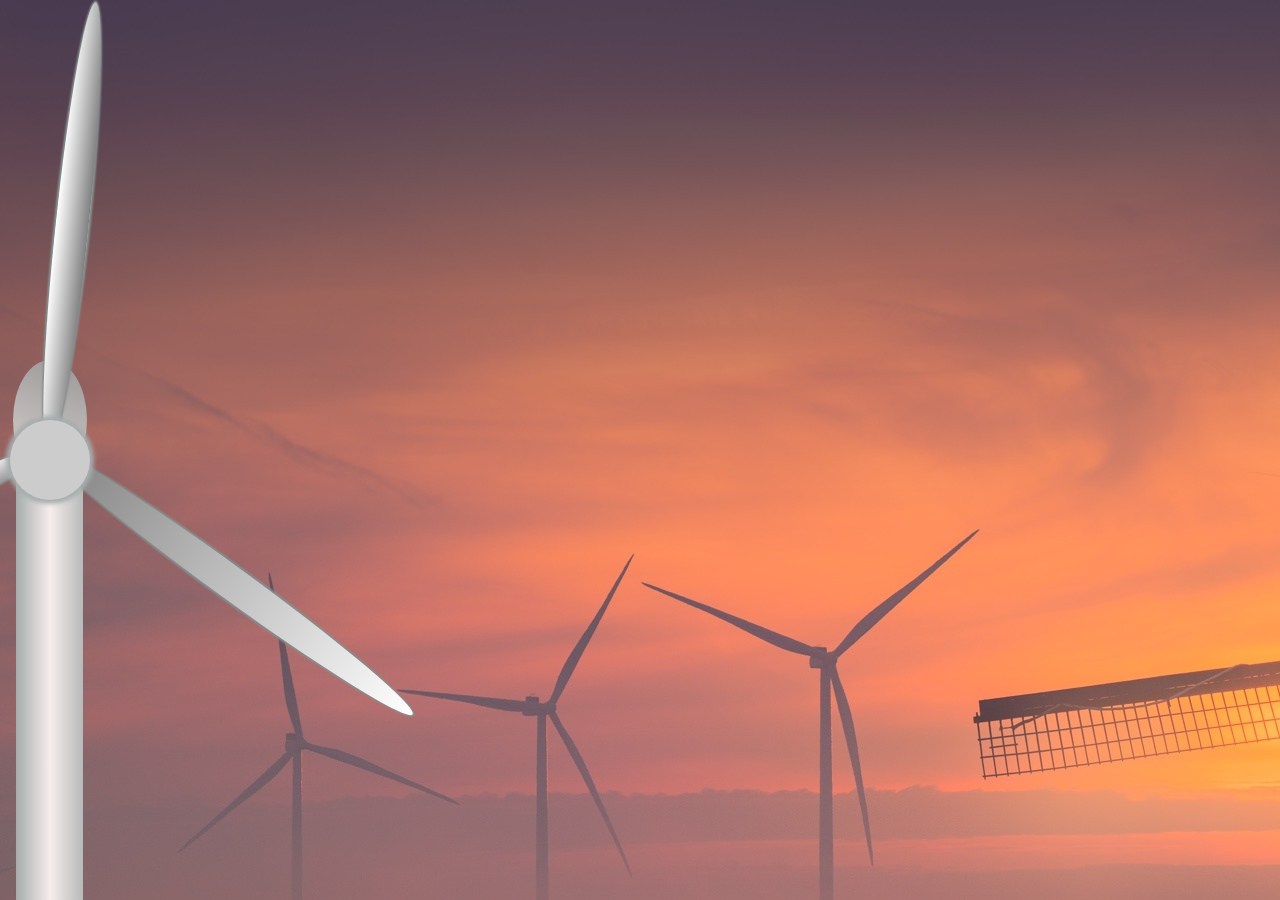
<file: index.html>
<!DOCTYPE html>
<html lang="en">
<head>
    <meta charset="UTF-8">
    <meta name="viewport" content="width=device-width, initial-scale=1.0">
    <title>Wind Turbine</title>
    <link rel="stylesheet" href="style.css">
    <!-- Boxicons -->
    <link href='https://unpkg.com/boxicons@2.1.4/css/boxicons.min.css' rel='stylesheet'>
    
</head>
<body>

<div id="homepage"> 
<div id="container">
   
<div id="circle">
    <div class="center"></div>
    <div class="center-back"></div>
    <div class="pole"></div>
<div class="blade blade-up1">
</div>
<div class="blade blade-up2"></div>
 <div class="blade blade-up3"></div> 
</div>
<div id="slider">

 <div id="content">
<h1>BladeSight Studio</h1>
<p>Lorem ipsum dolor sit amet consectetur adipisicing elit. Dolorum ea officiis, quo molestiae similique accusamus enim eaque veniam blanditiis facere laudantium deleniti ut molestias. Corrupti inventore fuga a nobis dignissimos.</p>
<p>Lorem ipsum dolor sit amet, consectetur adipisicing elit. Rerum voluptatum ex nisi tenetur ratione recusandae architecto aperiam consectetur officiis ut.</p>
<button class="btn loginBtn">Login Here</button>

</div>


</div>
<div id="popup">
 <i class='bx bxs-x-circle' id="cross" style="color: white;"></i>
<form action="">
    <h2 id="login-heading">Login Form</h2>
<label for="email-address" class="email-field"><input type="email" id="email-address" placeholder="Email Address"></label>
<span class="error email-error">
    <i class='bx bx-error-circle'  ></i>
    <p class="error-text">Please enter valid email</p>
</span>





<label for="password" class="password-field"><input type="password" id="password" placeholder="Password"><i class='bx bxs-hide show-hide' ></i></label>
<span class="error password-error">
    <i class='bx bx-error-circle'  ></i>
    <p class="error-text">wrong password</p>
</span>
<p id="forget">Forget password?</p>
<input type="submit" value="Login" onclick="openDashboard()">
</form>
</div>
</div>
</div>



<script src="javascript.js"></script>
</body>
</html>
</file>
<file: style.css>
@import url("https://fonts.googleapis.com/css2?family=Libre+Baskerville&display=swap");

* {
  box-sizing: border-box;
  margin: 0;
  padding: 0;
}

body {
  width: 100%;
  height: 100vh;
  position: relative;
}

#homepage {
  position: relative;
  width: 100%;
  height: 100vh;
  overflow-x: hidden;
}
#container {
  position: relative;
  width: 100%;
  height: inherit;
  background-image: url("./images/wallpapersden.com_wind-turbine-hd_2000x1333.jpg");
  background-repeat: no-repeat;
  z-index: 1;
  overflow-x: hidden;
}

#input-2 {
  position: relative;
  z-index: 3;
}

/* circle */

#circle {
  position: relative;
  height: inherit;
 
}

.center {
  width: 80px;
  height: 80px;
  background-color: #ccc;
  border-radius: 50%;
  position: absolute;
  top: 50%;
  transform: translateY(-50%) translate(10px, 10px);
  box-shadow: 0 0 4px 4px rgb(167 173 173);
  background-image: linear-gradient(to right, transparent, #ccc);
}
.center-back {
  width: 74px;
  height: 120px;
  background-color: #dbd6d6;
  border-radius: 50%;
  position: absolute;
  top: 40%;
  z-index: -1;
  transform-origin: bottom;
  transform: translateX(13px);
  background-image: linear-gradient(21deg, transparent, #9b9696);
}
.pole {
  position: absolute;
  top: 50%;
  z-index: -1;
  width: 67px;
  height: 50%;
  background-color: #9b9696;
  transform: translateX(16px);
  background-image: linear-gradient(
    to right,
    rgb(167 173 173) 1%,
    rgb(247 237 237) 51%,
    rgb(167 173 173) 112%
  );
}

.blade-up1 {
  background-image: linear-gradient(to right, white, gray);
  transform: rotate(0deg);
}
.blade-up2 {
  background-image: linear-gradient(to bottom, white, gray);
  transform: rotate(120deg);
}
.blade-up3 {
  background-image: linear-gradient(to left, white, gray);
  transform: rotate(240deg);
}
.blade {
  position: absolute;
  top: 0;
  left: 32px;
  z-index: -1;
  width: 33px;
  height: 50%;
  background-color: white;
  border-radius: 100%;
  transform-origin: bottom;
  box-shadow: 0 0 2px 2px rgb(135 143 143);
}

/* slider */

#slider {
  z-index: 3;
  position: absolute;
  top: 0;

  right: -60%;
  width: 60%;
  height: inherit;
  animation-name: slide;
  animation-duration: 5s;
  animation-timing-function: ease;
  animation-fill-mode: forwards;
  
}

#slider #content {
  color: #c95436;
  font-family: "Libre Baskerville", serif;

  background-color: rgb(3 5 22 / 47%); /* Black w/opacity/see-through */
  z-index: 4;
  padding: 20px;
  height: inherit;

  display: flex;
  flex-direction: column;

  align-items: flex-start;
  justify-content: center;
}
#content * {
  margin-top: 10px;
  margin-bottom: 10px;
}

#content p {
  font-family: sans-serif;
  color: wheat;
}

.btn {
  background-color: rgb(22, 12, 3);
  color: wheat;
  outline: none;
  border: none;
  /* width: 65px; */
  padding-inline: 15px;
  padding-block: 10px;
  border-radius: 10px;
  transition: all 2s;
}

@keyframes slide {
  0% {
    right: -50%;
  }

  100% {
    right: 5%;
  }
}

.btn:active{
    transform: scale(1.3);
}

.btn:hover{

  background-color: #c96536;


}



/* popup */


#popup {
  position: absolute;
  top: 0;
  left: 50%;
  top: 50%;
  transform: translate(-50%, -50%);
  z-index: 4;
  width: 70%;
  height: 90vh;
  /* background-color:#160c03a1; */
 
  display: none;
}

#popup form {
  position: absolute;
  background-color: #d19064;
  width: fit-content;
  padding-block: 70px;
  padding-inline: 45px;
  display: flex;
  flex-direction: column;
  justify-content: center;
  border-radius: 5px;
  position: absolute;
  left: 50%;
  top: 50%;
  transform: translate(-50%, -50%);
}

#popup form * {
  margin-bottom: 7px;
}
#login-heading {
  text-align: center;
  color: rgb(77 37 37);
    position: relative;
    top: -25px;
}

/* form input fields */
#popup form input {
  border: none;
  outline: none;
  padding-block: 8px;
  padding-inline: 8px;
  border-radius: 10px;
  background-color: cornsilk;
    color: brown;
    font-weight: 800;
}

/* cross icon */
#cross {
  font-size: 3rem;
  position: absolute;
  top: 10%;
  left: 5%;
}

.error{
    display: flex;
    align-items: center;
    margin-top: -10px;
    color: #c90808;
    display: none;
}
.invalid{
    display: flex;
    
}

#popup form .show-hide {

position: absolute;
right: 50px;
    transform: translateY(50%);
color: #9b9696;
cursor: pointer;
}






/* common */

button{
    cursor: pointer;
}
</file>
